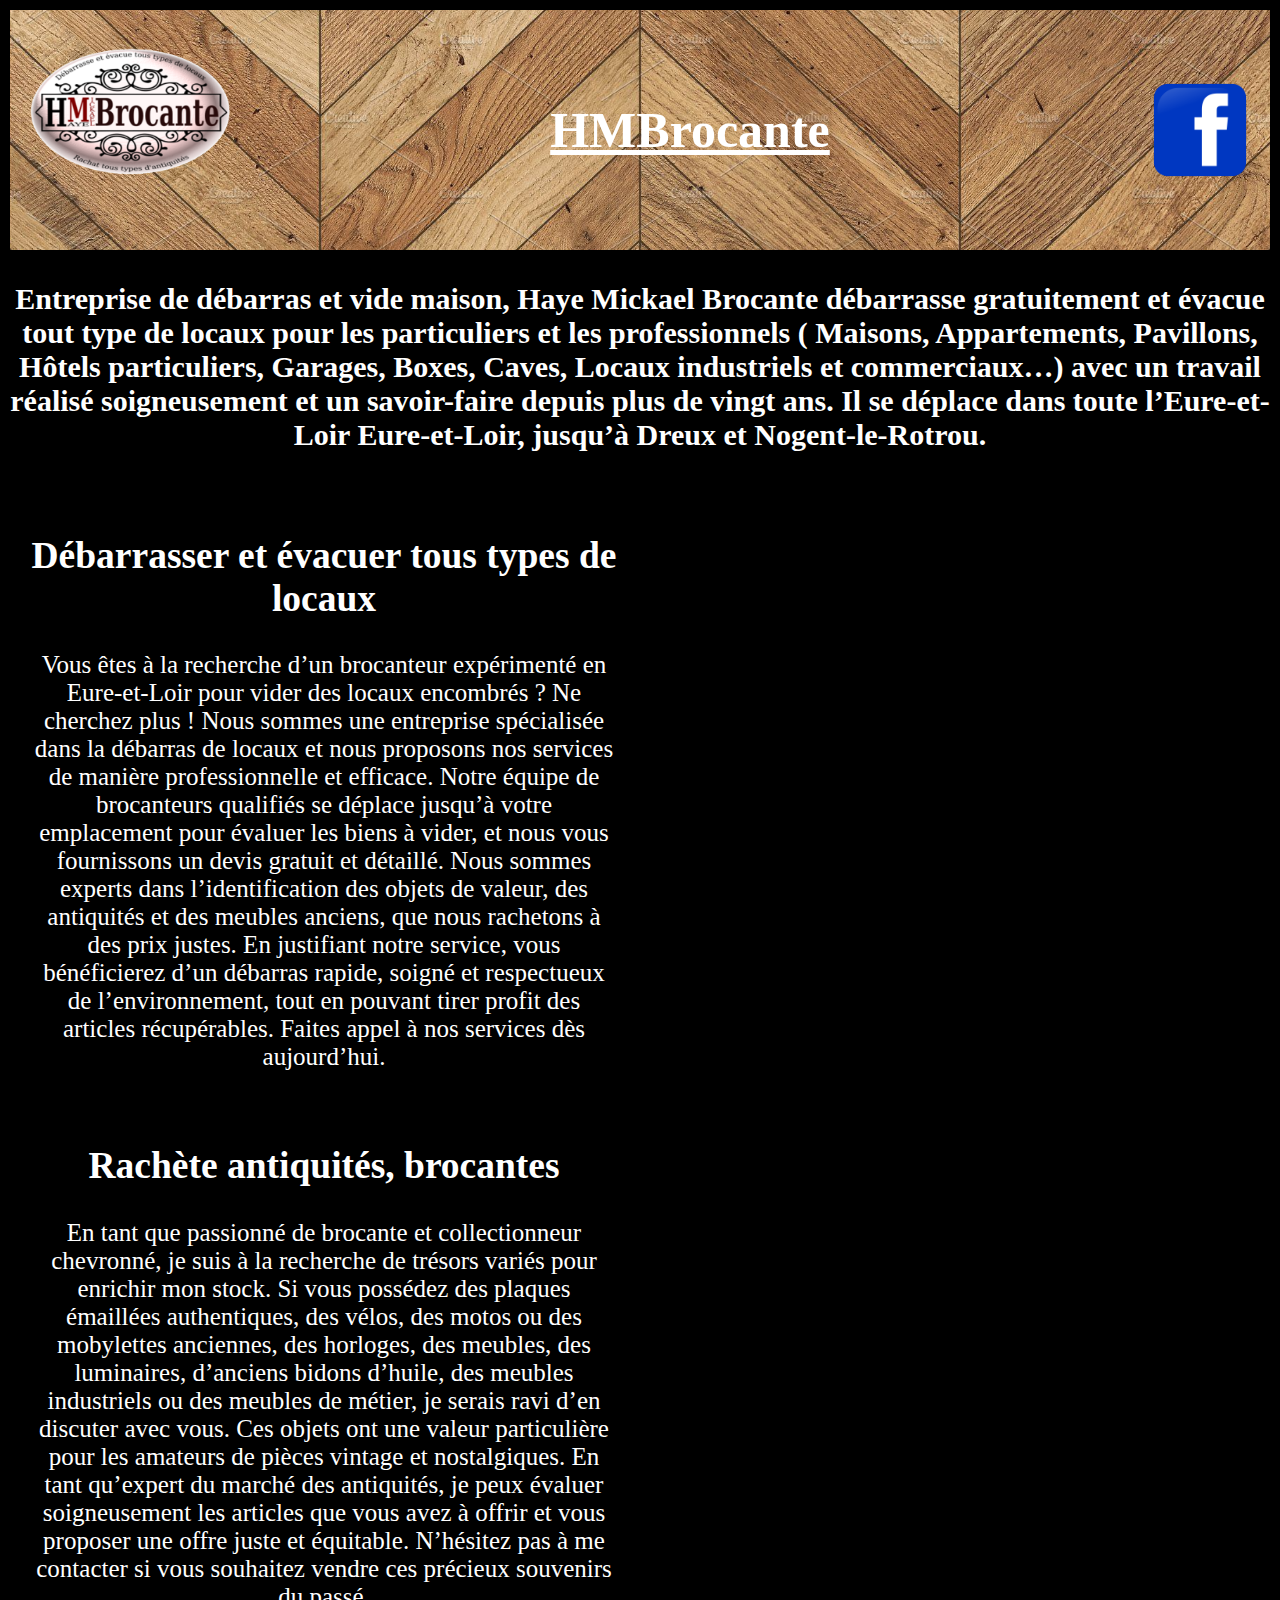
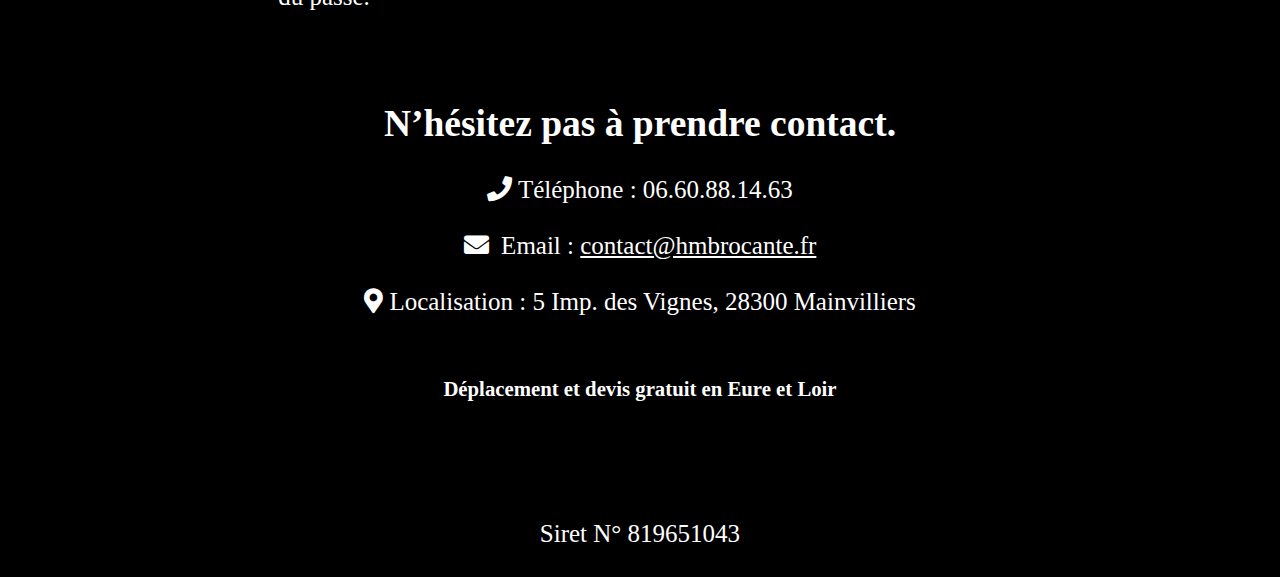
<file: index.html>
<!DOCTYPE html>
<html lang="en">
  <head>
    <meta charset="UTF-8" />
    <meta name="viewport" content="width=device-width, initial-scale=1.0" />
    <title>HMBrocante - Débarras et vide maison en Eure-et-Loir</title>
    <meta
      name="description"
      content="HMBrocante, entreprise de débarras et vide maison en Eure-et-Loir, débarrasse gratuitement et évacue tout type de locaux pour les particuliers et les professionnels. Travail soigné et savoir-faire depuis plus de vingt ans"
    />
    <link href="style.css" rel="stylesheet" />
    <link rel="icon" href="./site-logo.png" type="image/png" />
    <link
      rel="stylesheet"
      href="https://cdnjs.cloudflare.com/ajax/libs/font-awesome/5.15.3/css/all.min.css"
    />
  </head>

  <body>
    <div class="bandeau">
      <img class="logo" src="./site-logo.png" alt="Logo du site" />
      <h1>HMBrocante</h1>
      <div class="facebook">
        <a
          href="https://m.facebook.com/people/Hm-Brocante/100087260732939/"
          target="_blank"
        >
          <img class="facebook" src="./facebook.png" alt="Facebook" />
        </a>
      </div>
    </div>
    <div>
      <h3>
        Entreprise de débarras et vide maison, Haye Mickael Brocante débarrasse
        gratuitement et évacue tout type de locaux pour les particuliers et les
        professionnels ( Maisons, Appartements, Pavillons, Hôtels particuliers,
        Garages, Boxes, Caves, Locaux industriels et commerciaux…) avec un
        travail réalisé soigneusement et un savoir-faire depuis plus de vingt
        ans. Il se déplace dans toute l’Eure-et-Loir Eure-et-Loir, jusqu’à Dreux
        et Nogent-le-Rotrou.
      </h3>
    </div>
    <div class="container">
      <div class="box-container">
        <div class="box">
          <h2>Débarrasser et évacuer tous types de locaux</h2>
          Vous êtes à la recherche d’un brocanteur expérimenté en Eure-et-Loir
          pour vider des locaux encombrés ? Ne cherchez plus ! Nous sommes une
          entreprise spécialisée dans la débarras de locaux et nous proposons
          nos services de manière professionnelle et efficace. Notre équipe de
          brocanteurs qualifiés se déplace jusqu’à votre emplacement pour
          évaluer les biens à vider, et nous vous fournissons un devis gratuit
          et détaillé. Nous sommes experts dans l’identification des objets de
          valeur, des antiquités et des meubles anciens, que nous rachetons à
          des prix justes. En justifiant notre service, vous bénéficierez d’un
          débarras rapide, soigné et respectueux de l’environnement, tout en
          pouvant tirer profit des articles récupérables. Faites appel à nos
          services dès aujourd’hui.
        </div>
        <div class="box">
          <div class="slideshow">
            <div class="slideshow-item">
              <img src="./IMG_20230121_090020.jpg" alt="Image 1" />
            </div>
            <div class="slideshow-item">
              <img src="./IMG_20230121_090025.jpg" alt="Image 2" />
            </div>
            <div class="slideshow-item">
              <img src="./IMG_20230121_090028.jpg" alt="Image 3" />
            </div>
            <div class="slideshow-item">
              <img src="./IMG_20230121_090036.jpg" alt="Image 4" />
            </div>
          </div>
        </div>
      </div>
    </div>

    <div class="container">
      <div class="box-container">
        <div class="box">
          <h2>Rachète antiquités, brocantes</h2>
          En tant que passionné de brocante et collectionneur chevronné, je suis
          à la recherche de trésors variés pour enrichir mon stock. Si vous
          possédez des plaques émaillées authentiques, des vélos, des motos ou
          des mobylettes anciennes, des horloges, des meubles, des luminaires,
          d’anciens bidons d’huile, des meubles industriels ou des meubles de
          métier, je serais ravi d’en discuter avec vous. Ces objets ont une
          valeur particulière pour les amateurs de pièces vintage et
          nostalgiques. En tant qu’expert du marché des antiquités, je peux
          évaluer soigneusement les articles que vous avez à offrir et vous
          proposer une offre juste et équitable. N’hésitez pas à me contacter si
          vous souhaitez vendre ces précieux souvenirs du passé.
        </div>
        <div class="box">
          <div class="slideshow">
            <div class="slideshow-item">
              <img
                src="./2023-02-01 20_35_00-Téléchargements mobiles.png"
                alt="Image 1"
              />
            </div>
            <div class="slideshow-item">
              <img
                src="./2023-02-01 20_36_59-Téléchargements mobiles.png"
                alt="Image 2"
              />
            </div>
            <div class="slideshow-item">
              <img
                src="./2023-02-01 20_38_37-Téléchargements mobiles.png"
                alt="Image 3"
              />
            </div>
            <div class="slideshow-item">
              <img src="./2023-02-01 20_42_56-Marketplace.png" alt="Image 4" />
            </div>
          </div>
        </div>
      </div>
    </div>
    <br />
    <div class="container">
      <div class="box-container">
        <div class="box">
          <h2>N’hésitez pas à prendre contact.</h2>
          <i class="fas fa-phone"></i> Téléphone : 06.60.88.14.63 <br /><br />
          <i class="fas fa-envelope"></i>&nbsp;&nbspEmail :
          <a href="mailto:contact@hmbrocante.fr" style="color: white"
            >contact@hmbrocante.fr</a
          >
          <br /><br />
          <i class="fas fa-map-marker-alt"></i> Localisation : 5 Imp. des
          Vignes, 28300 Mainvilliers <br /><br />
          <h5>Déplacement et devis gratuit en Eure et Loir</h5>
          <br /><br /><br />
          Siret N° 819651043
        </div>
      </div>
    </div>
  </body>
</html>
</file>
<file: style.css>
/* Styles pour le bandeau */
.bandeau {
  display: flex;
  justify-content: space-between;
  align-items: center;
  background: url("./R.jpg") no-repeat center center fixed;
  -webkit-background-size: cover;
  -moz-background-size: cover;
  -o-background-size: cover;
  background-size: cover;
  border: 2px solid black;
  padding: 20px;
}

.bandeau .logo {
  height: 200px; /* Ajustez la hauteur du logo */
  width: 200px; /* Ajustez la largeur du logo */
}

.bandeau .facebook {
  height: 100px; /* Ajustez la hauteur de l'image Facebook */
  width: 100px; /* Ajustez la largeur de l'image Facebook */
  float: right;
}

.bandeau h1 {
  color: white;
  text-align: center;
  font-size: 50px;
  text-decoration: underline;
}

.container {
  text-align: center;
}

.box-container {
  display: flex;
  justify-content: space-around;
}

.box {
  width: 60%;
  height: auto;
  border: 1px solid black;
  padding: 20px;
  box-sizing: border-box;
  font-size: 25px;
}

h3 {
  text-align: center;
  font-size: 30px;
}

.slideshow {
  position: relative;
  height: 50%; /* Ajustez à la hauteur de vos images */
}

.slideshow-item {
  position: absolute;
  width: 100%;
  height: 100%;
  opacity: 0;
  animation: slideshow-animation 6s infinite; /* Durée totale pour chaque image */
}

.slideshow-item:nth-child(1) {
  animation-delay: 0s; /* Commence immédiatement */
}

.slideshow-item:nth-child(2) {
  animation-delay: 2s; /* Commence après 2 secondes */
}

.slideshow-item:nth-child(3) {
  animation-delay: 4s; /* Commence après 4 secondes */
}

.slideshow-item:nth-child(4) {
  animation-delay: 6s; /* Commence après 4 secondes */
}

@keyframes slideshow-animation {
  0% {
    opacity: 0;
  }
  30% {
    opacity: 1;
  } /* Image entièrement visible pendant 30% du temps */
  60% {
    opacity: 1;
  } /* Image commence à disparaître après 60% du temps */
  100% {
    opacity: 0;
  }
}

.slideshow-item img {
  width: 80%;
  height: 200%;
  object-fit: cover; /* Cela permettra de couvrir l'espace disponible sans déformer l'image */
}

body {
  background-color: black;
  color: white;
}

/* CSS pour les écrans de téléphone mobile */
@media screen and (max-width: 600px) {
  body {
    background-color: black;
    color: white;
  }
  .bandeau {
    display: flex;
    justify-content: space-between;
    align-items: center;
    background: url("./R.jpg") no-repeat center center fixed;
    -webkit-background-size: cover;
    -moz-background-size: cover;
    -o-background-size: cover;
    background-size: cover;
    border: 2px solid black;
    padding: 20px;
  }

  .bandeau .logo {
    height: 50px; /* Ajustez la hauteur du logo */
    width: 50px; /* Ajustez la largeur du logo */
  }

  .bandeau .facebook {
    height: 25px; /* Ajustez la hauteur de l'image Facebook */
    width: 25px; /* Ajustez la largeur de l'image Facebook */
    float: right;
  }

  .bandeau h1 {
    color: white;
    text-align: center;
    font-size: 25px;
    text-decoration: underline;
  }
  h3 {
    font-size: 14px;
  }
  h2 {
    font-size: 16px;
  }
  .box {
    width: 500px;
    height: auto;
    border: 1px solid black;
    padding: 5px;
    box-sizing: border-box;
    font-size: 12px;
  }
  .slideshow-item img {
    width: 200px;
    height: 250px;
    object-fit: cover; /* Cela permettra de couvrir l'espace disponible sans déformer l'image */
  }
}
</file>
